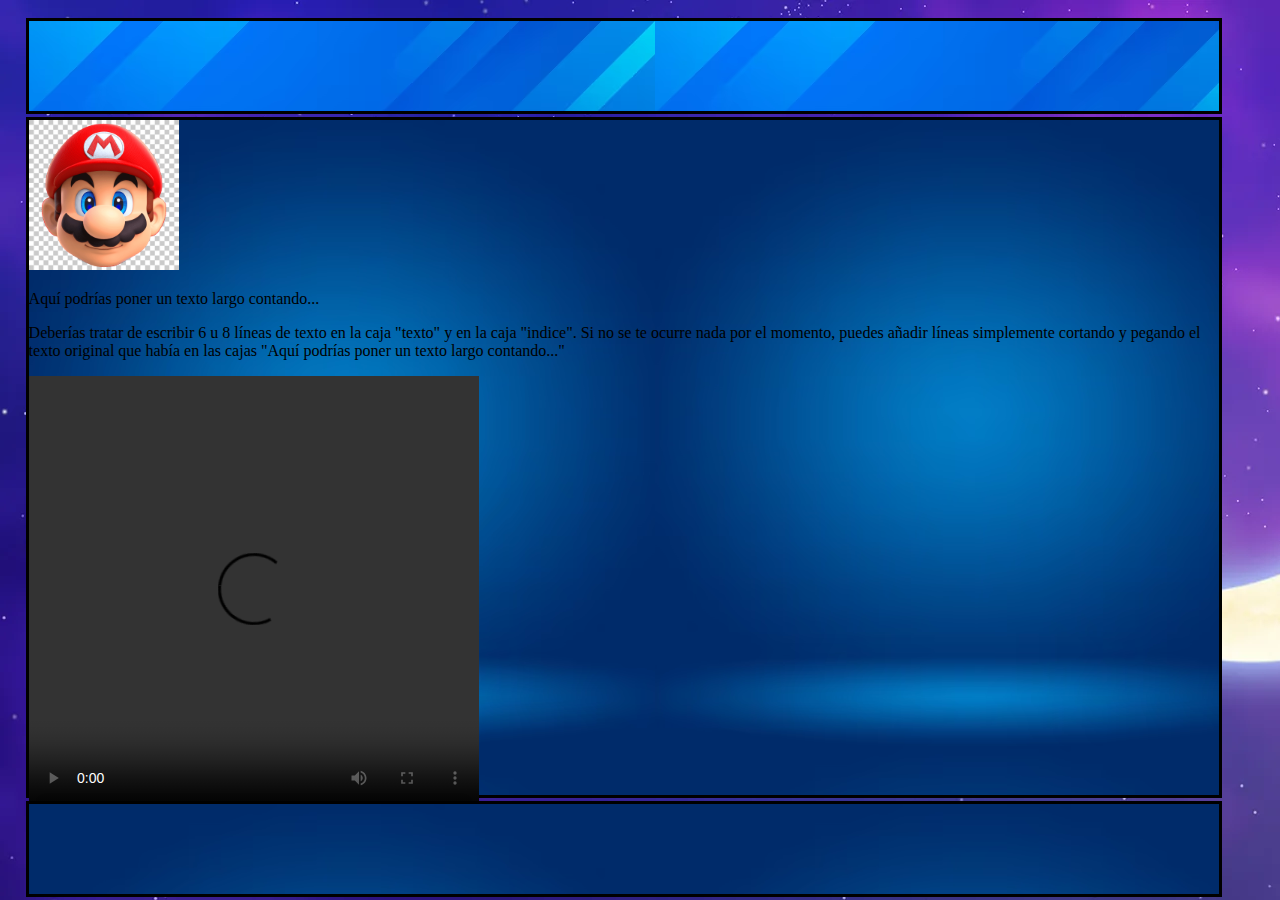
<file: pagina1.html>
<!DOCTYPE html>
<html>
<head>
	<meta charset="utf-8">
	<meta name="viewport" content="width=device-width, initial-scale=1">
	<title></title>
	<link rel="stylesheet" type="text/css" href="posiciones2.css">
	<link rel="stylesheet" type="text/css" href="fondos2.css">
</head>
<body background="fondo_pagina.jpg">
<div id="cabecera">
	
</div>
<div id="contenido">
	<div id="imagen">
		<img id="mi_foto" alt="foto de Angel" src="avatar.jpg" width="150" height="150">
	</div>
<div id="texto">
	<p>Aquí podrías poner un texto largo contando...</p>
	<p>Deberías tratar de escribir 6 u 8 líneas de texto en la caja "texto" y en la caja "indice". Si no se te ocurre nada por el momento, puedes añadir líneas simplemente cortando y pegando el texto original que había en las cajas "Aquí podrías poner un texto largo contando..."</p>
</div>
<div id="video">
<video width="450" height="450" controls="">
	<source src="" type="video/mp4">
	</video>
	</div>
</div>
</div>
<div id="piedepagina">
	
</div>
</body>
</html>
</file>
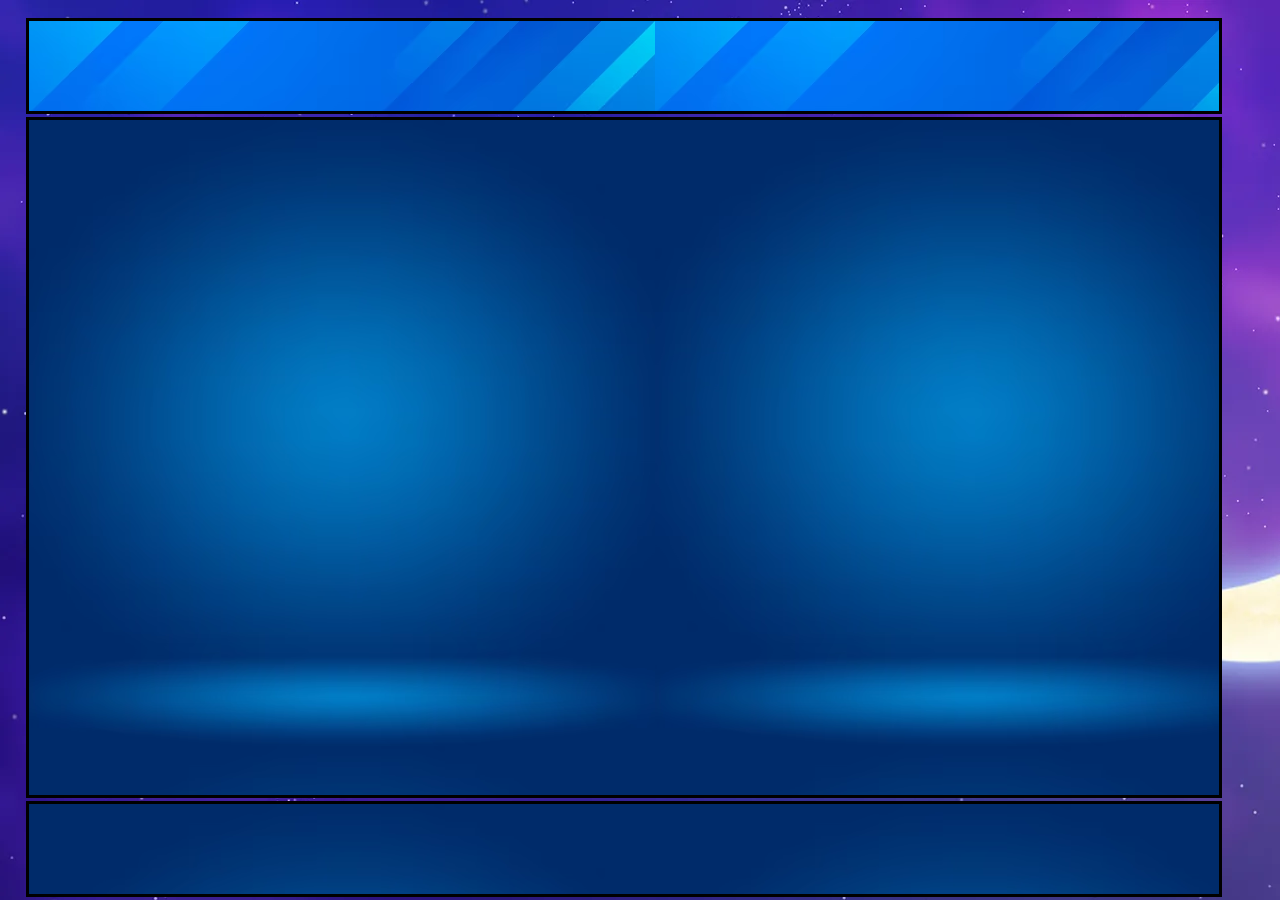
<file: pagina2.html>
<!DOCTYPE html>
<html>
<head>
	<meta charset="utf-8">
	<meta name="viewport" content="width=device-width, initial-scale=1">
	<title></title>
	<link rel="stylesheet" type="text/css" href="posiciones2.css">
	<link rel="stylesheet" type="text/css" href="fondos2.css">
</head>
<body background="fondo_pagina.jpg">
<div id="cabecera">
	
</div>
<div id="contenido">
	
</div>
<div id="piedepagina">
	
</div>
</body>
</html>
</file>
<file: posiciones2.css>
#cabecera{
	position: absolute;
	top: 2%;
	left: 2%;
	height: 10%;
	width: 93%;
}
#contenido{
	position: absolute;
	top: 13%;
	left: 2%;
	height: 75%;
	width: 93%;
}
#piedepagina{
	position: absolute;
	top: 89%;
	left: 2%;
	height: 10%;
	width: 93%;
}
#cabecera, #contenido, #piedepagina{
	border:solid;
	border-color: black;
}
</file>
<file: fondos2.css>
#body{
	background-image: url(fondo_pagina.jpg);
}
#cabecera{
	background-image: url(fondo1.jpg);
}
#contenido{
	background-image: url(fondo3.jpg);
}
#piedepagina{
	background-image: url(fondo3.jpg);
}
</file>
